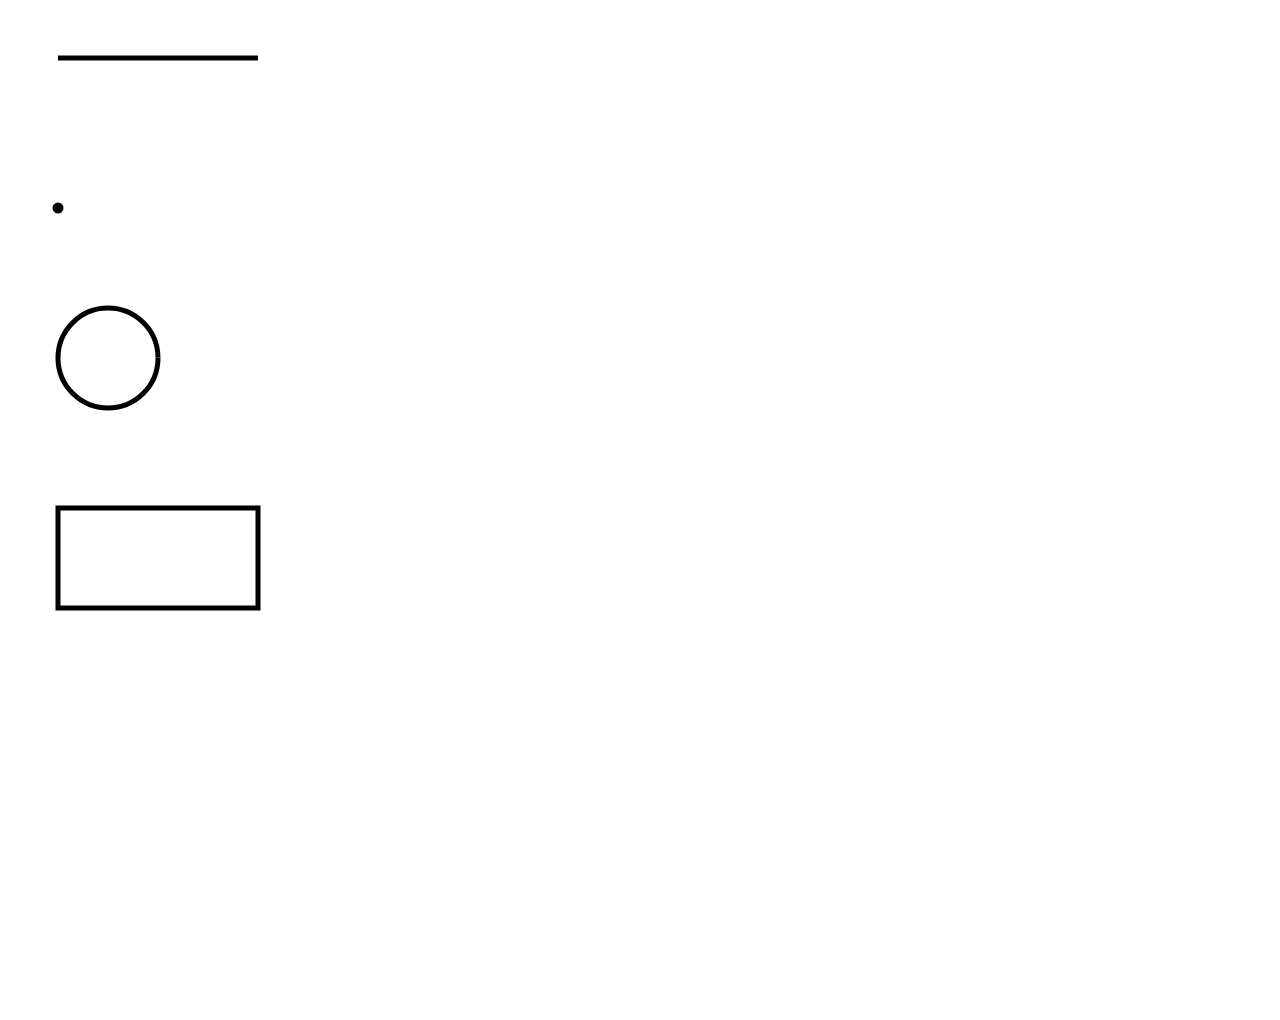
<file: HW1/JavaScript/homework1.html>
<!DOCTYPE html>
<html>
<head>
    <meta charset="utf-8" />
    <title></title>
</head>
<body>
    <canvas id="myContext" width="1000px" height="1000px"></canvas>
</body>
</html>

<script>
    let canvas = document.getElementById('myContext');

    let ctx = canvas.getContext('2d');
    ctx.lineWidth = 5;

    //line
    ctx.beginPath();

    ctx.moveTo(50, 50);
    ctx.lineTo(250, 50);

    ctx.stroke();

    //point
    ctx.beginPath();

    var radius = 3;
    ctx.arc(50, 200, radius, 0, Math.PI * 2);
    ctx.fill();

    ctx.stroke();

    //circle
    ctx.beginPath();

    ctx.arc(100, 350, 50, 0, 2 * 3.14);

    ctx.stroke();

    ctx.beginPath();

    ctx.strokeRect(50, 500, 200, 100);
</script>
</file>
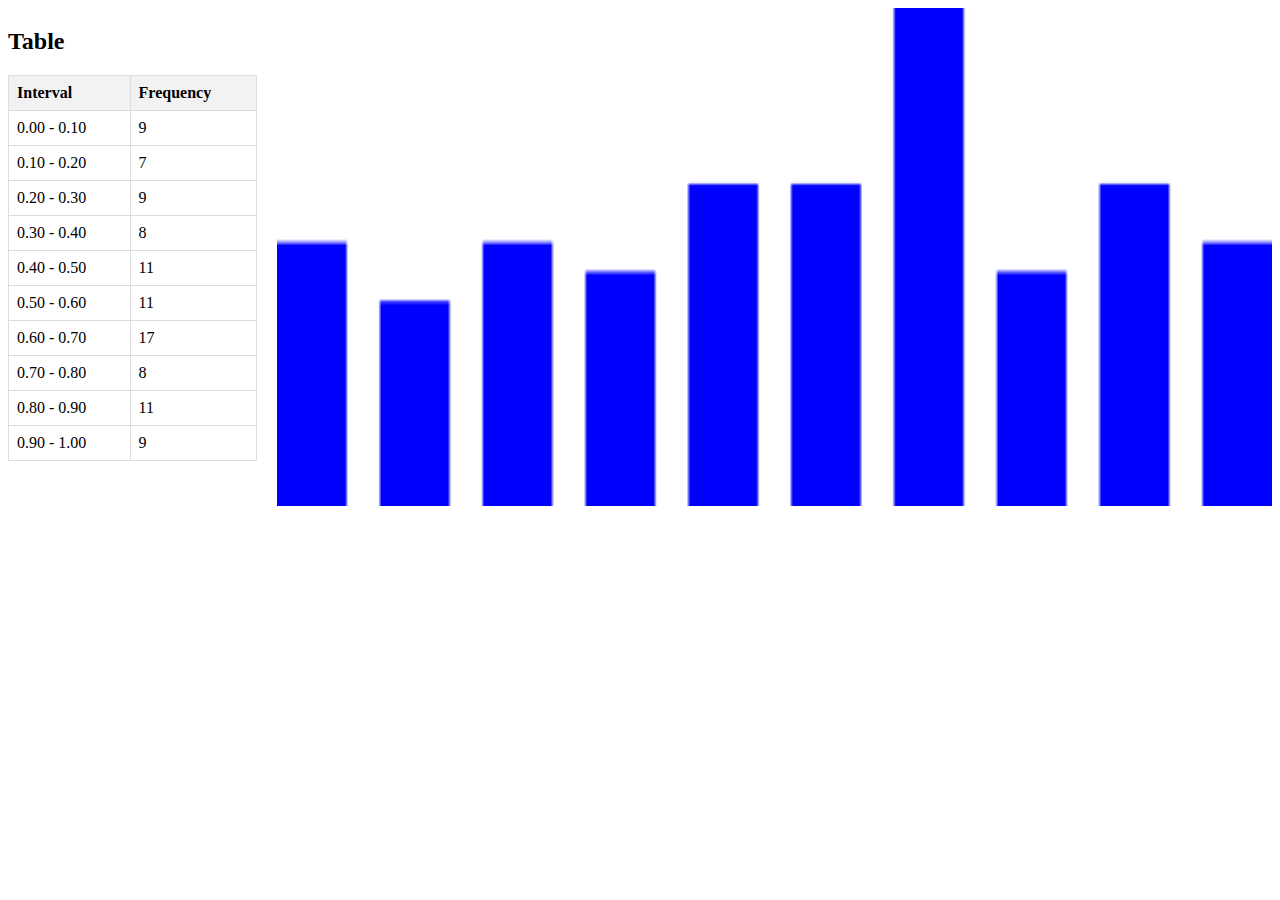
<file: HW2/Javascript/exercise3.html>
<!DOCTYPE html>
<html lang="en">
<head>
    <meta charset="UTF-8">
    <title>Distribution</title>
</head>
<style>
    #container {
        display: flex;
    }

    #canvas-container {
        flex: 4;
        display: flex;
        align-items: flex-end;
        margin-left: 20px;
    }

    #histogram {
        flex-grow: 1;
    }

    #data-table {
        flex: 1;
    }

    table {
        border-collapse: collapse;
        width: 100%;
        margin-top: 20px;
    }

    table, th, td {
        border: 1px solid #ddd;
    }

    th, td {
        padding: 8px;
        text-align: left;
    }

    th {
        background-color: #f2f2f2;
    }
</style>
<body>
    <div id="container">
        <div id="data-table">
            <h2>Table</h2>
            <table>
                <thead>
                    <tr>
                        <th>Interval</th>
                        <th>Frequency</th>
                    </tr>
                </thead>
                <tbody id="table-body">
                </tbody>
            </table>
        </div>
        <div id="canvas-container">
            <canvas id="histogram"></canvas>
        </div>
    </div>
    <script>
        const list = [];
        const dict = {};
        const n = 100;
        const k = 10;

        for (let i = 0; i < n; i++) {
            list.push(Math.random());
        }

        for (let i = 1; i <= k; i++) {
            dict[i / k] = 0;
            for (let j = 0; j < n; j++) {
                if (list[j] > (i - 1) / k && list[j] <= i / k) {
                    dict[i / k]++;
                }
            }
        }

        const sortedKeys = Object.keys(dict).map(parseFloat).sort((a, b) => a - b);

        // Crea il canvas per l'istogramma
        const canvas = document.getElementById('histogram');
        const ctx = canvas.getContext('2d');

        // Calcola la larghezza delle colonne in base al numero di colonne
        const columnWidth = canvas.width / k;

        // Aggiungi un margine tra le colonne
        const columnMargin = 10;

        // Calcola la larghezza effettiva delle colonne
        const effectiveColumnWidth = (canvas.width - (k - 1) * columnMargin) / k;

        // Calcola l'altezza massima per le colonne
        const maxCount = Math.max(...Object.values(dict));

        // Disegna l'istogramma con colonne separate
        for (let i = 0; i < sortedKeys.length; i++) {
            const key = sortedKeys[i];
            const count = dict[key];
            const x = i * (effectiveColumnWidth + columnMargin);
            const columnHeight = (count / maxCount) * canvas.height;

            ctx.fillStyle = 'blue';
            ctx.fillRect(x, canvas.height - columnHeight, effectiveColumnWidth, columnHeight);
        }

        // Inserisci i dati nella tabella
        const tableBody = document.getElementById("table-body");
        for (let key of sortedKeys) {
            const row = tableBody.insertRow(-1);
            const cell1 = row.insertCell(0);
            const cell2 = row.insertCell(1);
            cell1.textContent = `${(key - 1 / k).toFixed(2)} - ${key.toFixed(2)}`;
            cell2.textContent = dict[key];
        }
    </script>
</body>
</html>
</file>
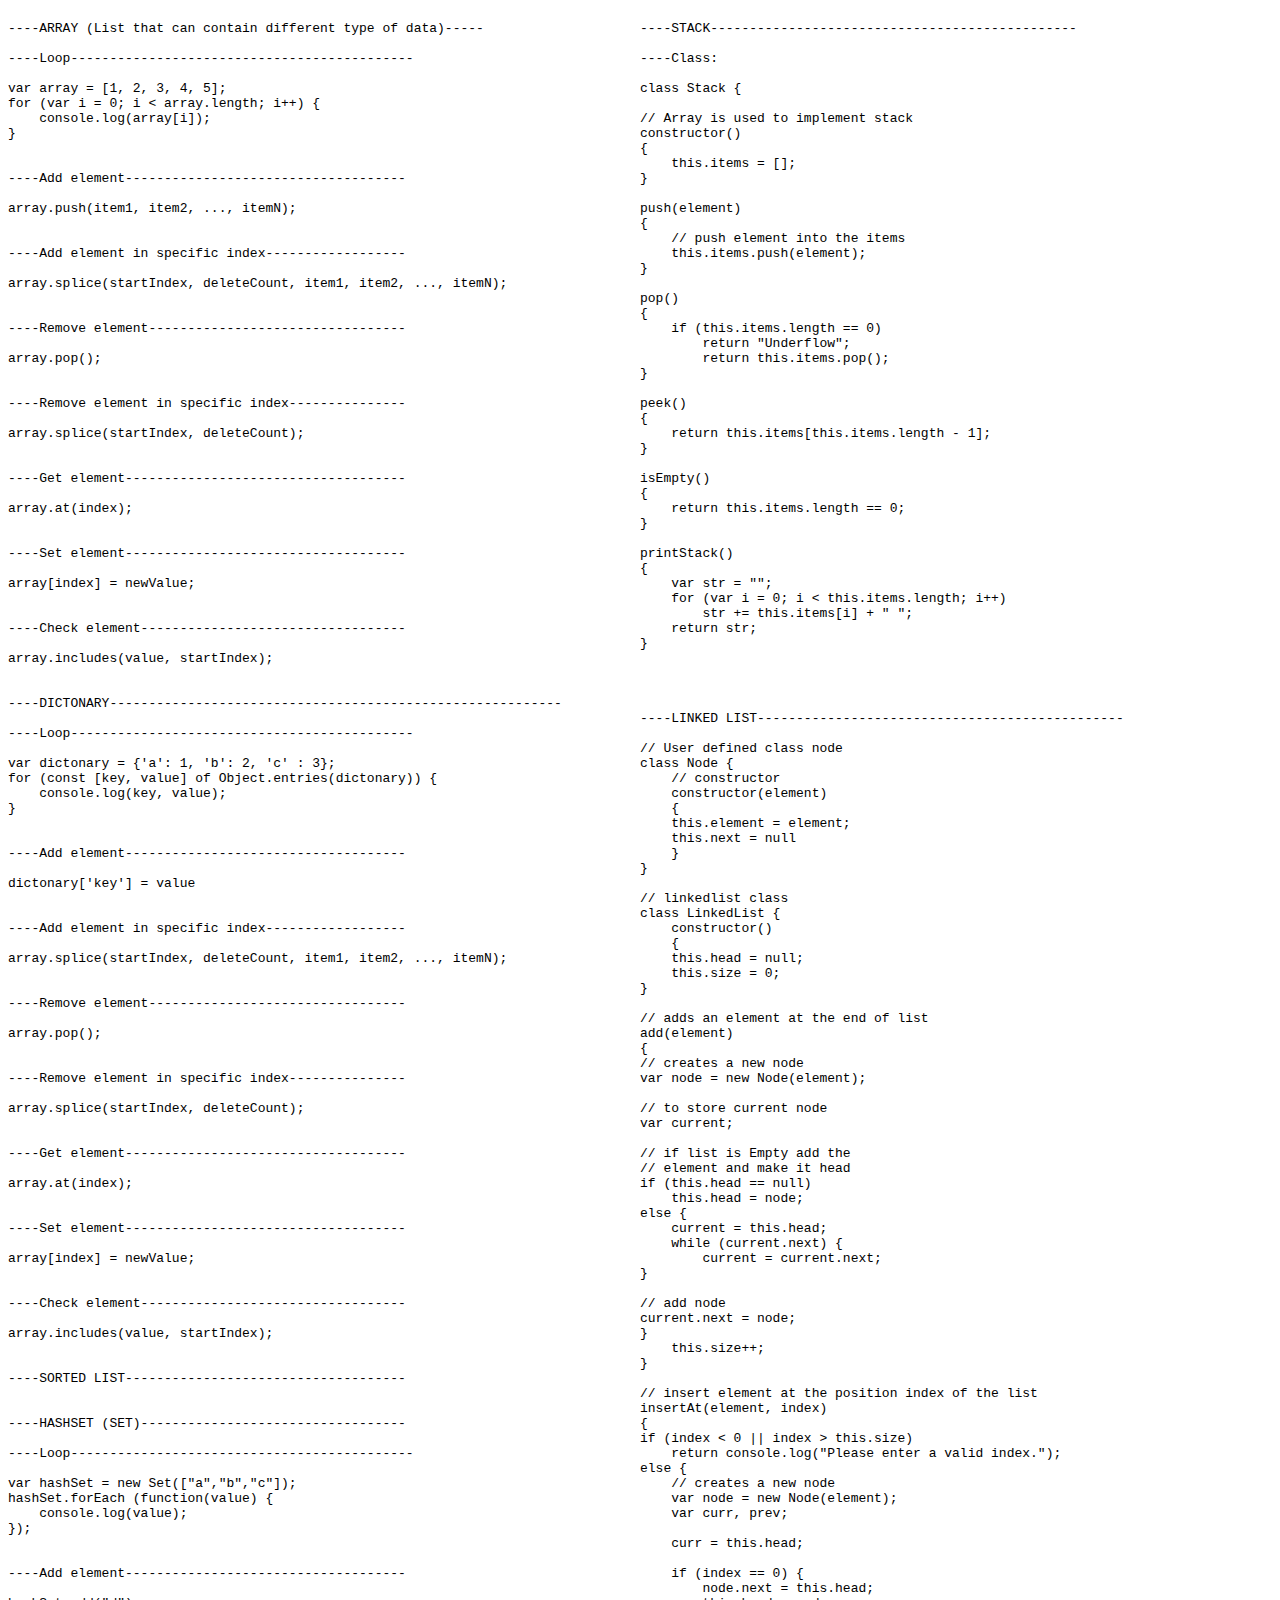
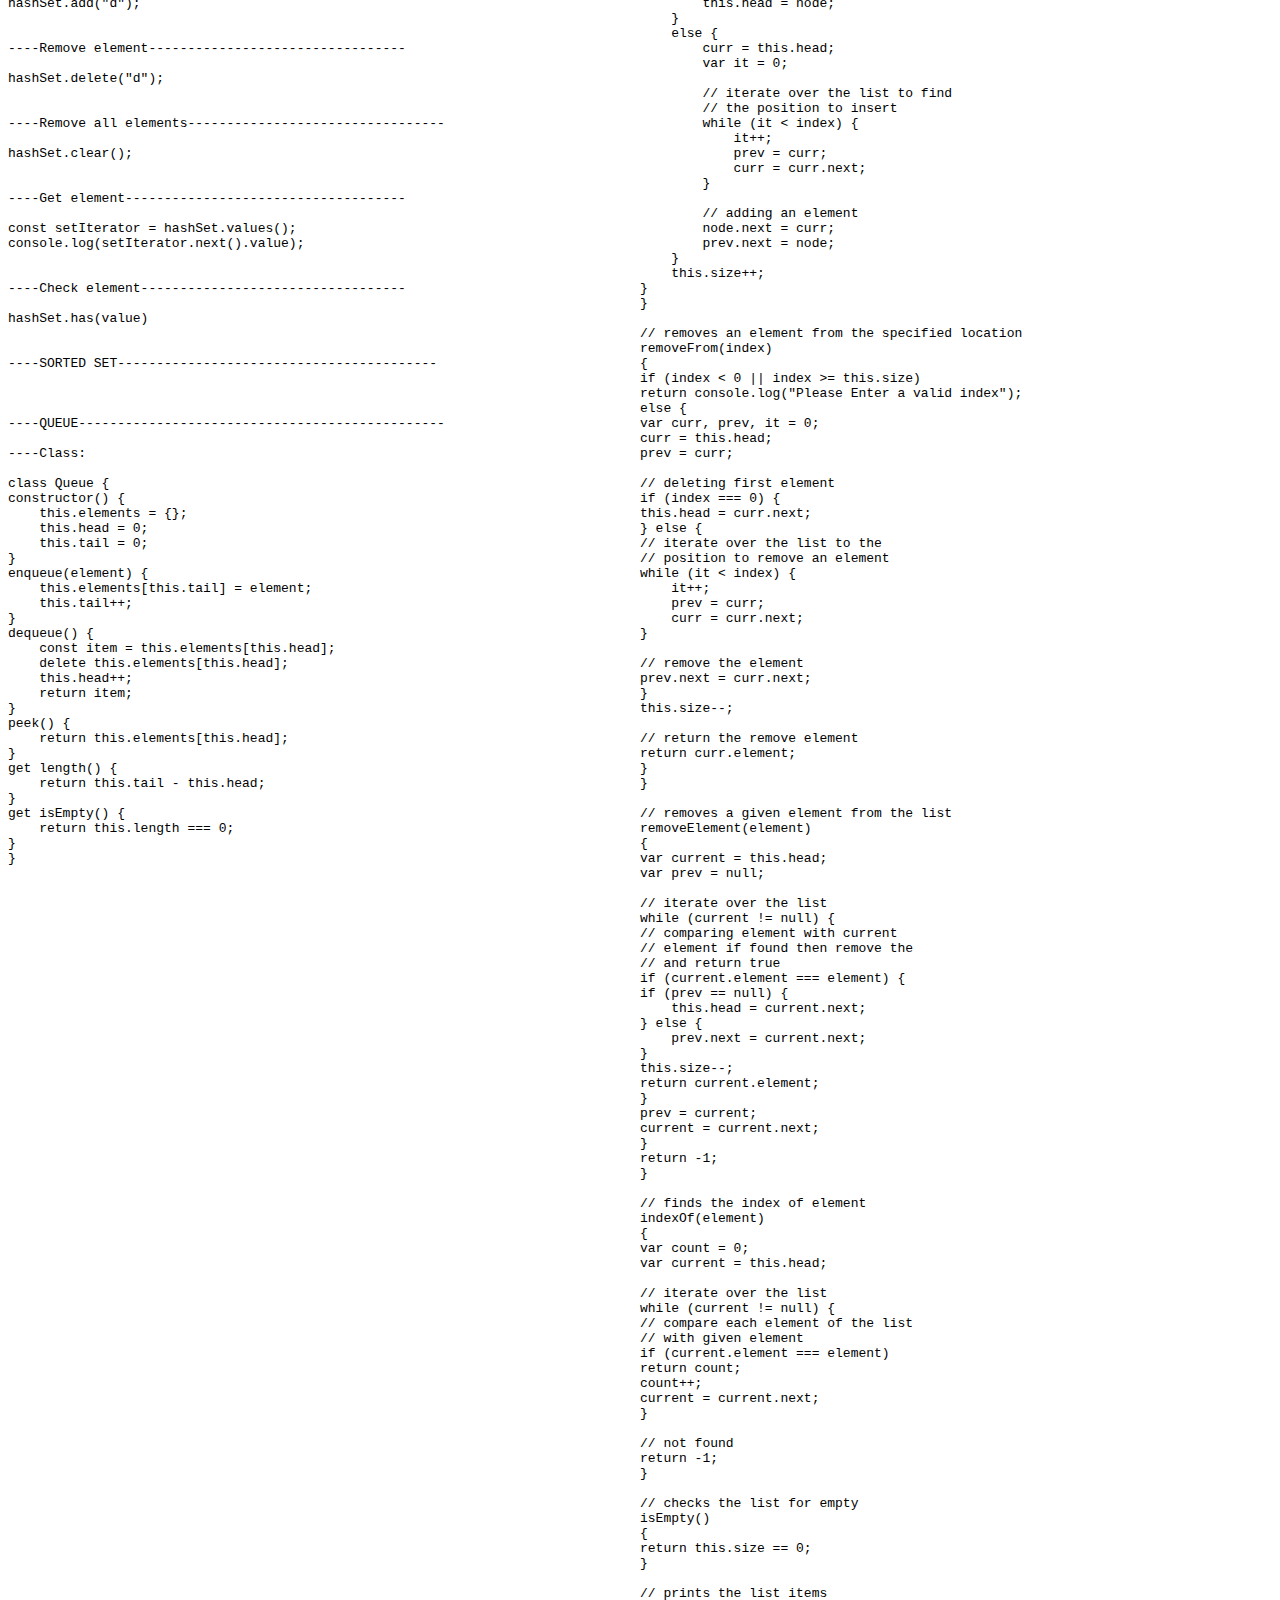
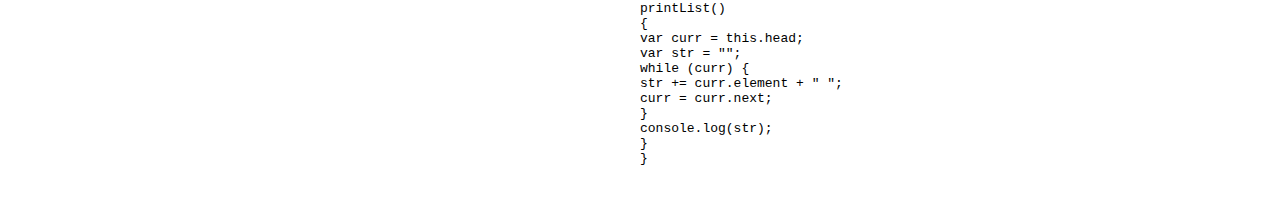
<file: HW2/Javascript/JsCheatSheet.html>
<!DOCTYPE html>
<html lang="en">
<head>
    <meta charset="UTF-8">
    <meta name="viewport" content="width=device-width, initial-scale=1.0">
    <title>JS CHEATSHEET</title>
    <style>
        .column {
        float: left;
        width: 50%;
        }

        /* Clear floats after the columns */
        .row:after {
        content: "";
        display: table;
        clear: both;
        }
    </style>
</head>
<body>
    <div class="row">
        <div class="column">
            <pre>
----ARRAY (List that can contain different type of data)-----

----Loop--------------------------------------------

var array = [1, 2, 3, 4, 5];                            
for (var i = 0; i &lt array.length; i++) {
    console.log(array[i]);
}


----Add element------------------------------------

array.push(item1, item2, ..., itemN);


----Add element in specific index------------------

array.splice(startIndex, deleteCount, item1, item2, ..., itemN);  


----Remove element---------------------------------

array.pop();                       


----Remove element in specific index---------------

array.splice(startIndex, deleteCount);                        


----Get element------------------------------------

array.at(index);                        


----Set element------------------------------------

array[index] = newValue;    


----Check element----------------------------------
    
array.includes(value, startIndex);               


----DICTONARY----------------------------------------------------------

----Loop--------------------------------------------                          

var dictonary = {'a': 1, 'b': 2, 'c' : 3};
for (const [key, value] of Object.entries(dictonary)) {
    console.log(key, value);
}


----Add element------------------------------------

dictonary['key'] = value


----Add element in specific index------------------

array.splice(startIndex, deleteCount, item1, item2, ..., itemN);  


----Remove element---------------------------------

array.pop();   


----Remove element in specific index---------------

array.splice(startIndex, deleteCount);                        


----Get element------------------------------------

array.at(index);                        


----Set element------------------------------------

array[index] = newValue;    


----Check element----------------------------------
    
array.includes(value, startIndex); 


----SORTED LIST------------------------------------


----HASHSET (SET)----------------------------------

----Loop--------------------------------------------

var hashSet = new Set(["a","b","c"]);
hashSet.forEach (function(value) {
    console.log(value);
});


----Add element------------------------------------

hashSet.add("d");
    

----Remove element---------------------------------
    
hashSet.delete("d");                      
    

----Remove all elements---------------------------------
    
hashSet.clear();                      
    

----Get element------------------------------------
    
const setIterator = hashSet.values();
console.log(setIterator.next().value);                       
    

----Check element----------------------------------

hashSet.has(value)  


----SORTED SET-----------------------------------------



----QUEUE-----------------------------------------------

----Class:

class Queue {
constructor() {
    this.elements = {};
    this.head = 0;
    this.tail = 0;
}
enqueue(element) {
    this.elements[this.tail] = element;
    this.tail++;
}
dequeue() {
    const item = this.elements[this.head];
    delete this.elements[this.head];
    this.head++;
    return item;
}
peek() {
    return this.elements[this.head];
}
get length() {
    return this.tail - this.head;
}
get isEmpty() {
    return this.length === 0;
}
}
        </pre>
    </div>
        <div class="column">
            <pre>
----STACK-----------------------------------------------

----Class:

class Stack {

// Array is used to implement stack
constructor()
{
    this.items = [];
}

push(element)
{
    // push element into the items
    this.items.push(element);
}

pop()
{
    if (this.items.length == 0)
        return "Underflow";
        return this.items.pop();
}

peek()
{
    return this.items[this.items.length - 1];
}

isEmpty()
{
    return this.items.length == 0;
}

printStack()
{
    var str = "";
    for (var i = 0; i < this.items.length; i++)
        str += this.items[i] + " ";
    return str;
}




----LINKED LIST-----------------------------------------------

// User defined class node
class Node {
    // constructor
    constructor(element)
    {
    this.element = element;
    this.next = null
    }
}

// linkedlist class
class LinkedList {
    constructor()
    {
    this.head = null;
    this.size = 0;
}

// adds an element at the end of list
add(element)
{
// creates a new node
var node = new Node(element);

// to store current node
var current;

// if list is Empty add the
// element and make it head
if (this.head == null)
    this.head = node;
else {
    current = this.head;
    while (current.next) {
        current = current.next;
}

// add node
current.next = node;
}
    this.size++;
}

// insert element at the position index of the list
insertAt(element, index)
{
if (index < 0 || index > this.size)
    return console.log("Please enter a valid index.");
else {
    // creates a new node
    var node = new Node(element);
    var curr, prev;

    curr = this.head;

    if (index == 0) {
        node.next = this.head;
        this.head = node;
    } 
    else {
        curr = this.head;
        var it = 0;

        // iterate over the list to find
        // the position to insert
        while (it < index) {
            it++;
            prev = curr;
            curr = curr.next;
        }

        // adding an element
        node.next = curr;
        prev.next = node;
    }
    this.size++;
}
}

// removes an element from the specified location
removeFrom(index)
{
if (index < 0 || index >= this.size)
return console.log("Please Enter a valid index");
else {
var curr, prev, it = 0;
curr = this.head;
prev = curr;

// deleting first element
if (index === 0) {
this.head = curr.next;
} else {
// iterate over the list to the
// position to remove an element
while (it < index) {
    it++;
    prev = curr;
    curr = curr.next;
}

// remove the element
prev.next = curr.next;
}
this.size--;

// return the remove element
return curr.element;
}
}

// removes a given element from the list
removeElement(element)
{
var current = this.head;
var prev = null;

// iterate over the list
while (current != null) {
// comparing element with current
// element if found then remove the
// and return true
if (current.element === element) {
if (prev == null) {
    this.head = current.next;
} else {
    prev.next = current.next;
}
this.size--;
return current.element;
}
prev = current;
current = current.next;
}
return -1;
}

// finds the index of element
indexOf(element)
{
var count = 0;
var current = this.head;

// iterate over the list
while (current != null) {
// compare each element of the list
// with given element
if (current.element === element)
return count;
count++;
current = current.next;
}

// not found
return -1;
}

// checks the list for empty
isEmpty()
{
return this.size == 0;
}

// prints the list items
printList()
{
var curr = this.head;
var str = "";
while (curr) {
str += curr.element + " ";
curr = curr.next;
}
console.log(str);
}
}
            </pre>
        </div>
    </div>    
</body>
</html>
</file>
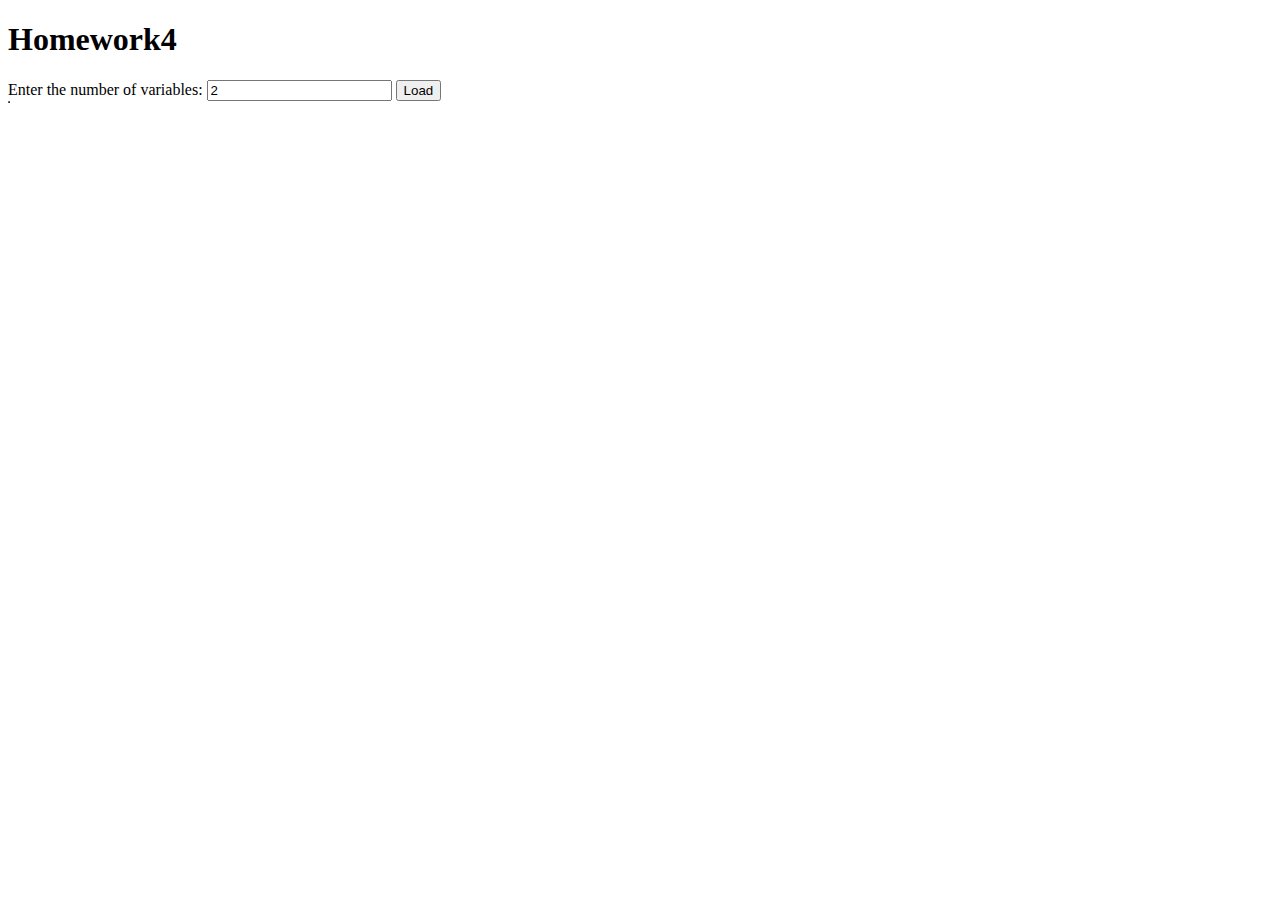
<file: HW4/JavaScript/hw4.html>
<!DOCTYPE html>
<html lang="en">
<head>
    <meta charset="UTF-8">
    <meta name="viewport" content="width=device-width, initial-scale=1.0">
    <title>Homework4</title>
</head>
<body>
    <h1>Homework4</h1>
    <label for="textBox1">Enter the number of variables:</label>
    <input type="text" id="textBox1">
    <button id="buttonLoad" onclick="formLoad()">Load</button>
    <table id="dataTable" border="1"></table>
    <script>
        

        document.addEventListener("DOMContentLoaded", function () {
        const labels = [];
        const intervals = [];
        const variables = [];
        let generateButton;

        const numberOfValues = 100;

        function initialize() {
            const textBox1 = document.getElementById("textBox1");
            textBox1.value = "2";
            // WindowState = FormWindowState.Maximized;
        }

        function formLoad() {
            const n = parseInt(document.getElementById("textBox1").value);
            removeExcessControls();
            generateVariables(n);
        }

        window.formLoad = formLoad;

        function generateVariables(n) {
            if (generateButton) {
            generateButton.remove();
            generateButton = null;
            }

            for (let i = 0; i < n; i++) {
            console.log("Variable " + (i + 1) + ":");

            const values = new Array(numberOfValues);

            const label = document.createElement("label");
            label.innerText = "Variable " + (i + 1) + ":";
            label.style.position = "absolute";
            label.style.left = "20px";
            label.style.top = 150 + i * 30 + "px";
            document.body.appendChild(label);
            labels.push(label);

            const textBox = document.createElement("input");
            textBox.name = "textBoxInterval" + (i + 1);
            textBox.style.position = "absolute";
            textBox.style.left = "120px";
            textBox.style.top = 150 + i * 30 + "px";
            document.body.appendChild(textBox);
            intervals.push(textBox);

            for (let j = 0; j < numberOfValues; j++) {
                const randomValue = Math.random();
                console.log("Value " + (j + 1) + ": " + randomValue);
                values[j] = randomValue;
            }
            variables.push(values);
            }

            generateButton = document.createElement("button");
            generateButton.innerText = "Generate";
            generateButton.style.position = "absolute";
            generateButton.style.left = "120px";
            generateButton.style.top = 150 + n * 30 + "px";
            generateButton.addEventListener("click", cumulativeFrequencyClick);
            document.body.appendChild(generateButton);
        }

        function cumulativeFrequencyClick() {
            const cumulativeFrequency = {};

            const intervalCounts = new Array(variables.length).fill(0);

            intervals.forEach((interval, i) => {
            const intervalValue = parseInt(interval.value);
            if (!isNaN(intervalValue)) {
                intervalCounts[i] = intervalValue;
            } else {
                intervalCounts[i] = 0;
            }
            });

            variables.forEach((variable, i) => {
            console.log("Variable " + i + " Count values: " + variable.length);
            const intervalsValues = [];
            const max = Math.max(...variable);
            const min = Math.min(...variable);
            console.log("Max: " + max + " - Min: " + min);
            const numIntervals = intervalCounts[i];
            const intervalWidth = (max - min) / numIntervals;

            const intervalHistogram = {};

            for (let j = 0; j < numIntervals; j++) {
                const intervalStart = min + j * intervalWidth;
                const intervalEnd = intervalStart + intervalWidth;

                if (j === numIntervals - 1) {
                const count = variable.filter(value => value >= intervalStart && value <= max).length;
                intervalHistogram[intervalStart] = count;
                } else {
                const count = variable.filter(value => value >= intervalStart && value < intervalEnd).length;
                intervalHistogram[intervalStart] = count;
                }
            }

            for (const key in intervalHistogram) {
                console.log("Interval " + key + ": Count " + intervalHistogram[key]);
            }
            cumulativeFrequency[i] = intervalHistogram;
            });

            generateKJointDistribution(cumulativeFrequency);
        }

        function generateKJointDistribution(cumulativeFrequency) {
            const table = document.getElementById("dataTable");
            table.innerHTML = "";
            table.style.position = "absolute";
            table.style.left = "500px"

            const jointDistribution = [];
            const variableIntervals = [];

            let totalCombination = 0;
            let totalFrequency = 1.0;
            let percentageFrequency = 0;

            for (const variableProbabilities of Object.values(cumulativeFrequency)) {
            variableIntervals.push(Object.keys(variableProbabilities).map(Number));
            }

            const headerRow = table.insertRow();
            for (let i = 0; i < variableIntervals.length; i++) {
            const cell = headerRow.insertCell();
            cell.innerText = "Variable " + (i + 1);
            }
            const frequencyCell = headerRow.insertCell();
            frequencyCell.innerText = "Frequency";

            const indices = new Array(variableIntervals.length).fill(0);

            while (true) {
            totalCombination++;
            const jointProbabilities = {};
            let frequency = 1;

            for (let i = 0; i < variableIntervals.length; i++) {
                jointProbabilities[i] = variableIntervals[i][indices[i]];

                const variableIndex = i;
                const intervalValue = jointProbabilities[i];

                frequency *= cumulativeFrequency[variableIndex][intervalValue];
            }

            totalFrequency += frequency;

            percentageFrequency = (frequency / totalFrequency) * 100;

            const row = table.insertRow();
            for (let i = 0; i < variableIntervals.length; i++) {
                const cell = row.insertCell();
                cell.innerText = jointProbabilities[i];
            }

            const frequencyCell = row.insertCell();
            frequencyCell.innerText = percentageFrequency.toFixed(2) + " %";

            let incrementIndex = variableIntervals.length - 1;
            indices[incrementIndex]++;

            while (incrementIndex >= 0 && indices[incrementIndex] >= variableIntervals[incrementIndex].length) {
                indices[incrementIndex] = 0;
                incrementIndex--;

                if (incrementIndex >= 0) {
                indices[incrementIndex]++;
                }
            }

            if (incrementIndex < 0) {
                break;
            }
            }
            console.log("Total combination: " + totalCombination);
        }

        function removeExcessControls() {
            labels.forEach(label => label.remove());
            intervals.forEach(interval => interval.remove());
            labels.length = 0;
            intervals.length = 0;
            variables.length = 0;
        }

        initialize();
        });

    </script>
</body>
</html>
</file>
